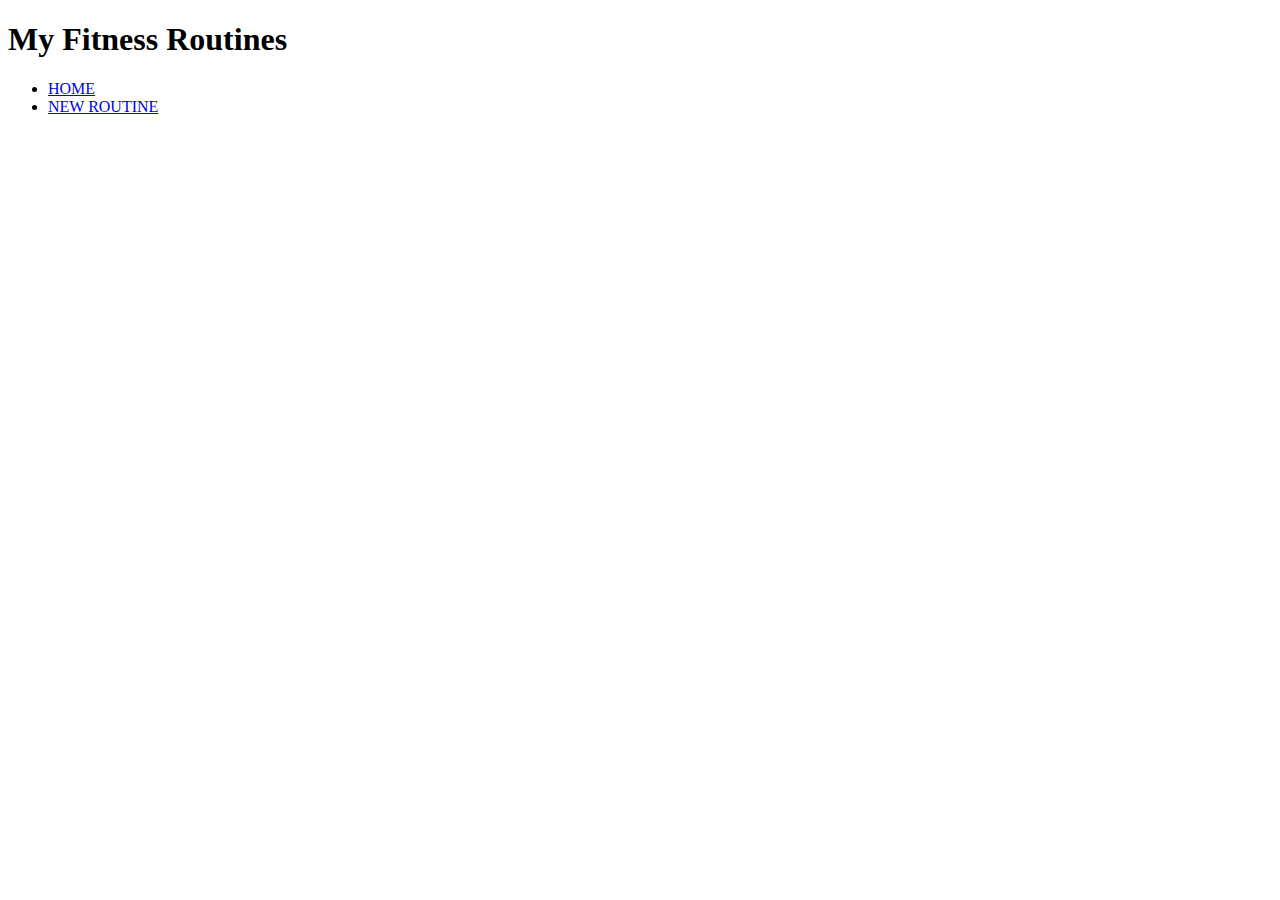
<file: couchdb/myfitapp/app/_attachments/routines.html>
<!DOCTYPE html>
<html>
<head>
<meta charset="UTF-8">
<title>My Routines</title>
</head>
<body>
	<section data-role="page" id="routinehome" data-add-back-btn="false" data-theme="a">
		
		<div data-role="header" data-position="fixed" data-theme="b">
			<h1>My Fitness Routines</h1>
		</div><!-- /header -->
		
		<div data-role="content">
			<div id="body">
				<div id="routines" data-role="collapsible-set" data-theme="c"></div>					</div>
			</div>
		</div>
		<div data-role="footer" data-position="fixed" data-fullscreen="true" data-theme="b">
				<div data-role="navbar">
						<ul>
							<li>
								<a href="index.html#home" id="tohome" data-icon="home">HOME</a>
							</li>
							<li>
								<a href="index.html#myRoutine" id="addNew" data-icon="plus">NEW ROUTINE</a>
							</li>
						</ul>
				</div>
			</div>
	</section>
</body>
</html>
</file>
